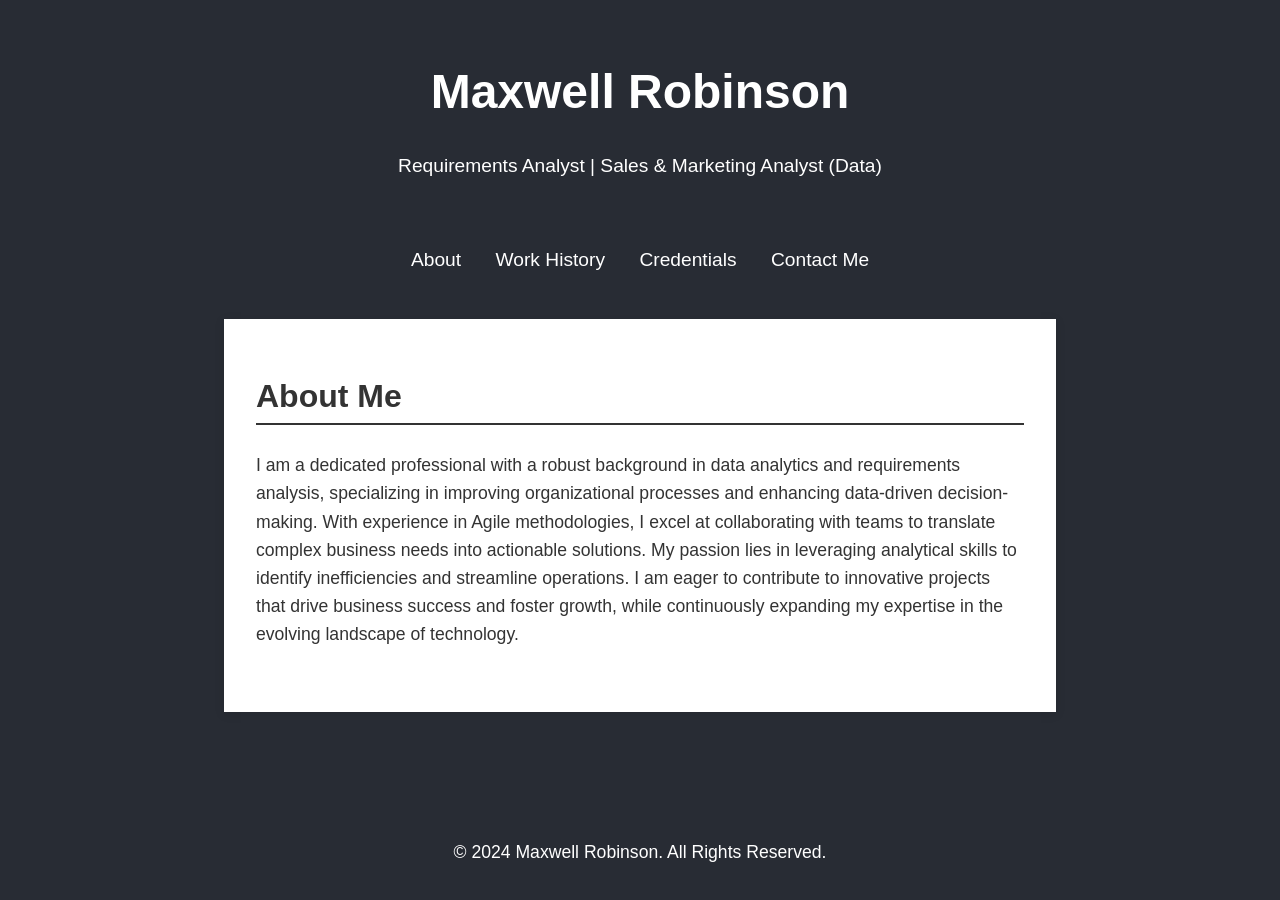
<file: index.html>
<!DOCTYPE html>
<html lang="en">
<head>
    <meta charset="UTF-8">
    <meta name="viewport" content="width=device-width, initial-scale=1.0">
    <meta name="description" content="Professional Portfolio - Maxwell Robinson">
    <title>Maxwell Robinson - Portfolio</title>
    <link rel="stylesheet" href="styles.css"> <!-- Link to CSS file -->
</head>
<body>

    <header>
        <h1>Maxwell Robinson</h1>
        <p>Requirements Analyst | Sales & Marketing Analyst (Data)</p>
    </header>

    <nav>
        <a href="#about" onclick="showSection('about')">About</a>
        <a href="#work-history" onclick="showSection('work-history')">Work History</a>
        <a href="#credentials" onclick="showSection('credentials')">Credentials</a>
        <a href="#contact" onclick="showSection('contact')">Contact Me</a>
    </nav>

    <div class="content-container">
        <section id="about">
            <h2>About Me</h2>
            <p>
                I am a dedicated professional with a robust background in data analytics and requirements analysis, 
                specializing in improving organizational processes and enhancing data-driven decision-making. 
                With experience in Agile methodologies, I excel at collaborating with teams to translate complex 
                business needs into actionable solutions. My passion lies in leveraging analytical skills to identify 
                inefficiencies and streamline operations. I am eager to contribute to innovative projects that drive 
                business success and foster growth, while continuously expanding my expertise in the evolving landscape of technology.
            </p>
        </section>

        <section id="work-history">
            <h2>Work History</h2>

            <h3>Requirements Analyst</h3>
            <p class="company"><strong>Solutions Delivery Division of the DHA | Ashburn, VA</strong><br>09/2021 – 09/2024</p>
            <ul>
                <li>Reduced change request turnaround by 30% by implementing Agile methodologies in a traditionally Waterfall environment.</li>
                <li>Streamlined communication flow within the Scrum team, increasing project delivery speed by 20%.</li>
                <li>Bridged the gap between program management and developers with in-depth requirements analysis.</li>
                <li>Designed user stories and decomposition ensuring aligned objectives across teams.</li>
            </ul>

            <h3>Senior Team Member</h3>
            <p class="company"><strong>Extraordinary Dev Technologies | Weekend Passion Project | Remote</strong><br>09/2019 – Present</p>
            <ul>
                <li>Optimized business strategies leading to 15% faster project completion times.</li>
                <li>Influenced key decisions in strategy meetings to improve operational processes.</li>
                <li>Developed initiatives that contributed to top-tier team performance, ranking in the top 1% company-wide.</li>
            </ul>

            <h3>Data Programmer</h3>
            <p class="company"><strong>MDI Imaging and Mail | Sterling, VA</strong><br>09/2017 – 09/2019</p>
            <ul>
                <li>Improved data processing efficiency by 25% through database file conversion.</li>
                <li>Created data visualization layouts to enhance team decision-making.</li>
                <li>Managed and restored corrupted data, ensuring workflow continuity under pressure.</li>
            </ul>
        </section>

        <section id="credentials">
            <h2>Credentials</h2>

            <h3>Education</h3>
            <p><strong>Bachelor's in Economics</strong><br>West Virginia University</p>

            <h3>Certifications</h3>
            <ul>
                <li>Microsoft Office - Proficient in Excel, Word, and PowerPoint for data analysis and presentation.</li>
                <li><a href="https://www.coursera.org/account/accomplishments/verify/LV9XN52XYZEP" target="_blank">HTML5 Certification</a> - Completed coursework focused on modern web development standards.</li> <!-- Add your certificate here -->
            </ul>

            <h3>Skills</h3>
            <ul>
                <li>Data Analysis</li>
                <li>Requirements Gathering</li>
                <li>Agile Methodologies</li>
                <li>Process Optimization</li>
            </ul>
        </section>

        <section id="contact">
            <h2>Contact Me</h2>
            <p><a href="https://www.linkedin.com/in/maxwell-robinson-64340b129/" target="_blank">Connect with me on LinkedIn</a></p>
            <p><a href="#" onclick="copyEmail()">Contact me directly via email</a></p>
            <p><a href="Max_Robinson_Resume.docx" target="_blank">Download My Resume</a></p>
        </section>
    </div>

    <footer>
        <p>&copy; 2024 Maxwell Robinson. All Rights Reserved.</p>
    </footer>

    <script src="script.js"></script> <!-- Link to JS file -->
</body>
</html>
</file>
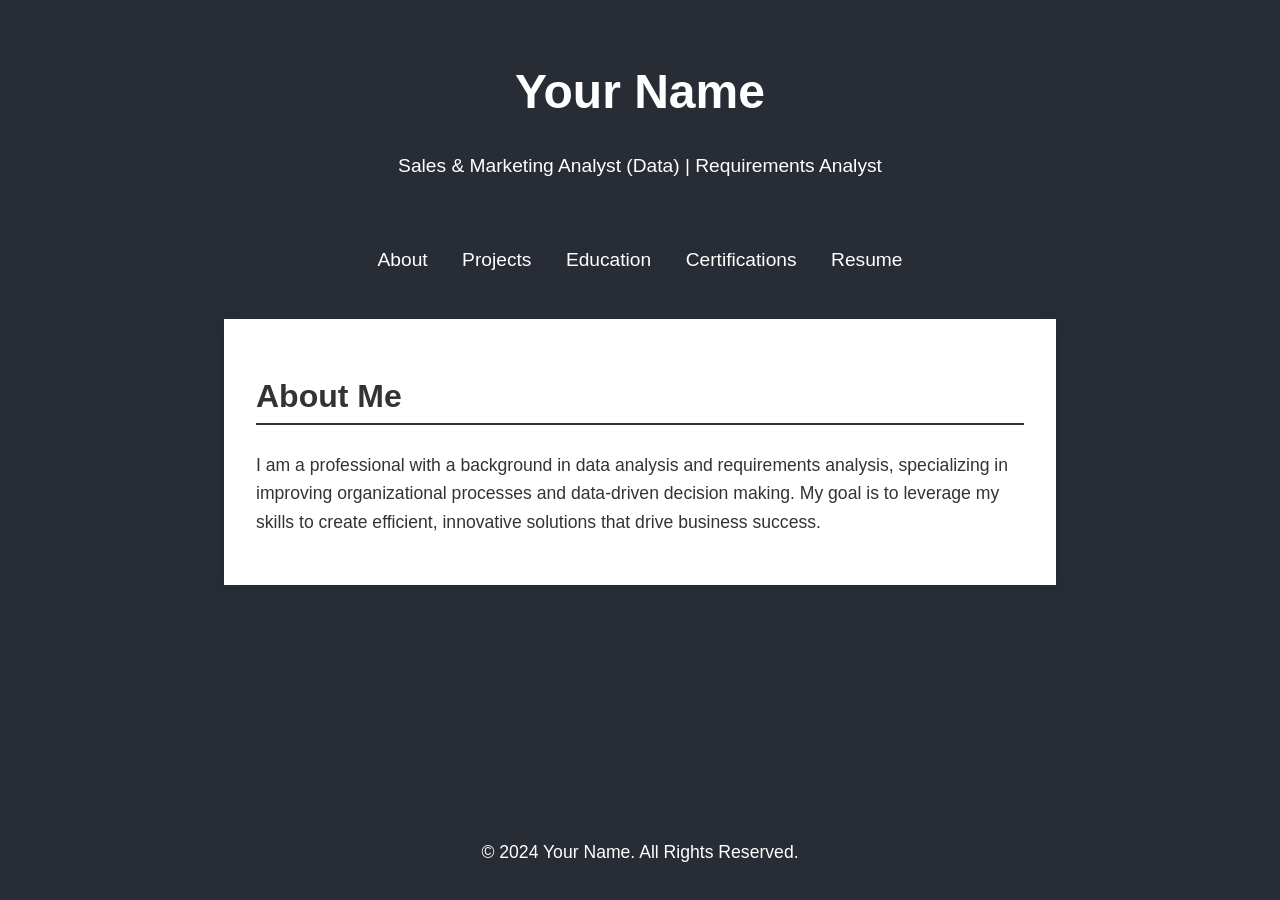
<file: webpage.html>
<!DOCTYPE html>
	<html lang="en">
	<head>
		<meta charset="UTF-8">
		<meta name="viewport" content="width=device-width, initial-scale=1.0">
		<meta name="description" content="Professional Portfolio - Your Name">
		<title>Your Name - Portfolio</title>
		<style>
			body {
				font-family: 'Arial', sans-serif;
				margin: 0;
				padding: 0;
				background-color: #282c34;
				color: #333;
			}
	.content-container {
		width: 60%;
		margin: 3rem auto;
		background-color: white; /* Set the background color for sections */
		padding: 2rem; /* Optional: Add some padding inside the container */
		box-shadow: 0 2px 10px rgba(0, 0, 0, 0.1); /* Optional: Add a subtle shadow */
	}
			header {
				text-align: center;
				padding: 2rem;
				background-color: #282c34;
				color: white;
			}
			header h1 {
				font-size: 3rem;
			}
			header p {
				font-size: 1.2rem;
			}
			nav {
				text-align: center;
				margin-top: 1rem;
			}
			nav a {
				margin: 0 15px;
				text-decoration: none;
				color: White;
				font-size: 1.2rem;
			}
			nav a:hover {
				color: #0066cc;
			}
			.container {
				width: 60%;
				margin: 3rem auto;
			}
			section {
				display: none; /* Hide all sections by default */
			}
			h2 {
				font-size: 2rem;
				color: #333;
				border-bottom: 2px solid #333;
				padding-bottom: 0.5rem;
			}
			p {
				line-height: 1.6;
				font-size: 1.1rem;
			}
			footer {
				background-color: #282c34;
				color: white;
				text-align: center;
				padding: 1rem 0;
				position: fixed;
				bottom: 0;
				width: 100%;
			}
			a {
				color: #0066cc;
			}
			a:hover {
				text-decoration: underline;
			}
		</style>
	</head>
	<body>

		<header>
			<h1>Your Name</h1>
			<p>Sales & Marketing Analyst (Data) | Requirements Analyst</p>
		</header>

		<nav>
			<a href="#about" onclick="showSection('about')">About</a>
			<a href="#projects" onclick="showSection('projects')">Projects</a>
			<a href="#education" onclick="showSection('education')">Education</a>
			<a href="#certifications" onclick="showSection('certifications')">Certifications</a>
			<a href="#resume" onclick="showSection('resume')">Resume</a>
		</nav>

		<div class="content-container">
			<section id="about">
				<h2>About Me</h2>
				<p>
					I am a professional with a background in data analysis and requirements analysis, specializing in improving organizational processes and data-driven decision making. My goal is to leverage my skills to create efficient, innovative solutions that drive business success.
				</p>
			</section>

			<section id="projects">
				<h2>Projects</h2>
				<p>Coming soon...</p>
			</section>

			<section id="education">
				<h2>Education</h2>
				<p>Bachelor's in Economics, West Virginia University</p>
			</section>

	<section id="certifications">
		<h2>Certifications</h2>
		<ul>
			<li>
				Microsoft Office - Proficient in Excel, Word, and PowerPoint for data analysis and presentation.
			</li>
			<li>
				HTML5 Certification - Completed coursework focused on modern web development standards.
			</li>
			<!-- Add more certificates here -->
		</ul>
	</section>


			<section id="resume">
				<h2>Resume</h2>
				<p><a href="resume.pdf" target="_blank">Download My Resume</a></p>
			</section>
		</div>

		<footer>
			<p>&copy; 2024 Your Name. All Rights Reserved.</p>
		</footer>

		<script>
			function showSection(sectionId) {
				// Hide all sections
				const sections = document.querySelectorAll('section');
				sections.forEach(section => {
					section.style.display = 'none';
				});

				// Show the selected section
				const selectedSection = document.getElementById(sectionId);
				if (selectedSection) {
					selectedSection.style.display = 'block';
				}
			}

			// Show the about section by default
			showSection('about');
		</script>

	</body>
	</html>
</file>
<file: styles.css>
html {
    overflow-y: scroll; /* Forces the scrollbar to be always visible */
}

body {
    font-family: 'Arial', sans-serif;
    margin: 0;
    padding: 0;
    background-color: #282c34;
    color: #333;
    overflow-y: auto; /* Enables scrolling only when needed */
}

.content-container {
    width: 60%;
    margin: 3rem auto;
    background-color: white;
    padding: 2rem;
    box-shadow: 0 2px 10px rgba(0, 0, 0, 0.1);
}

header {
    text-align: center;
    padding: 2rem;
    background-color: #282c34;
    color: white;
}

header h1 {
    font-size: 3rem;
}

header p {
    font-size: 1.2rem;
}

nav {
    text-align: center;
    margin-top: 1rem;
}

nav a {
    margin: 0 15px;
    text-decoration: none;
    color: white;
    font-size: 1.2rem;
}

nav a:hover {
    color: #0066cc;
}

section {
    display: none;
    margin-bottom: 2rem; /* Adds space after each section */
}

h2 {
    font-size: 2rem;
    color: #333;
    border-bottom: 2px solid #333;
    padding-bottom: 0.5rem;
}

h3 {
    margin: 0; /* Removes the default margin */
    padding: 0; /* Removes any default padding */
    margin-bottom: 0.2rem; /* Closer spacing between job title and company */
    text-decoration: underline; /* Underline the job title */
}

p.company {
    margin-top: 0;
    margin-bottom: 1rem; /* Adjusts space after the company */
}

p {
    line-height: 1.6;
    font-size: 1.1rem;
}

footer {
    background-color: #282c34;
    color: white;
    text-align: center;
    padding: 1rem 0;
    position: fixed;
    bottom: 0;
    width: 100%;
}

a {
    color: #0066cc;
}

a:hover {
    text-decoration: underline;
}
</file>
